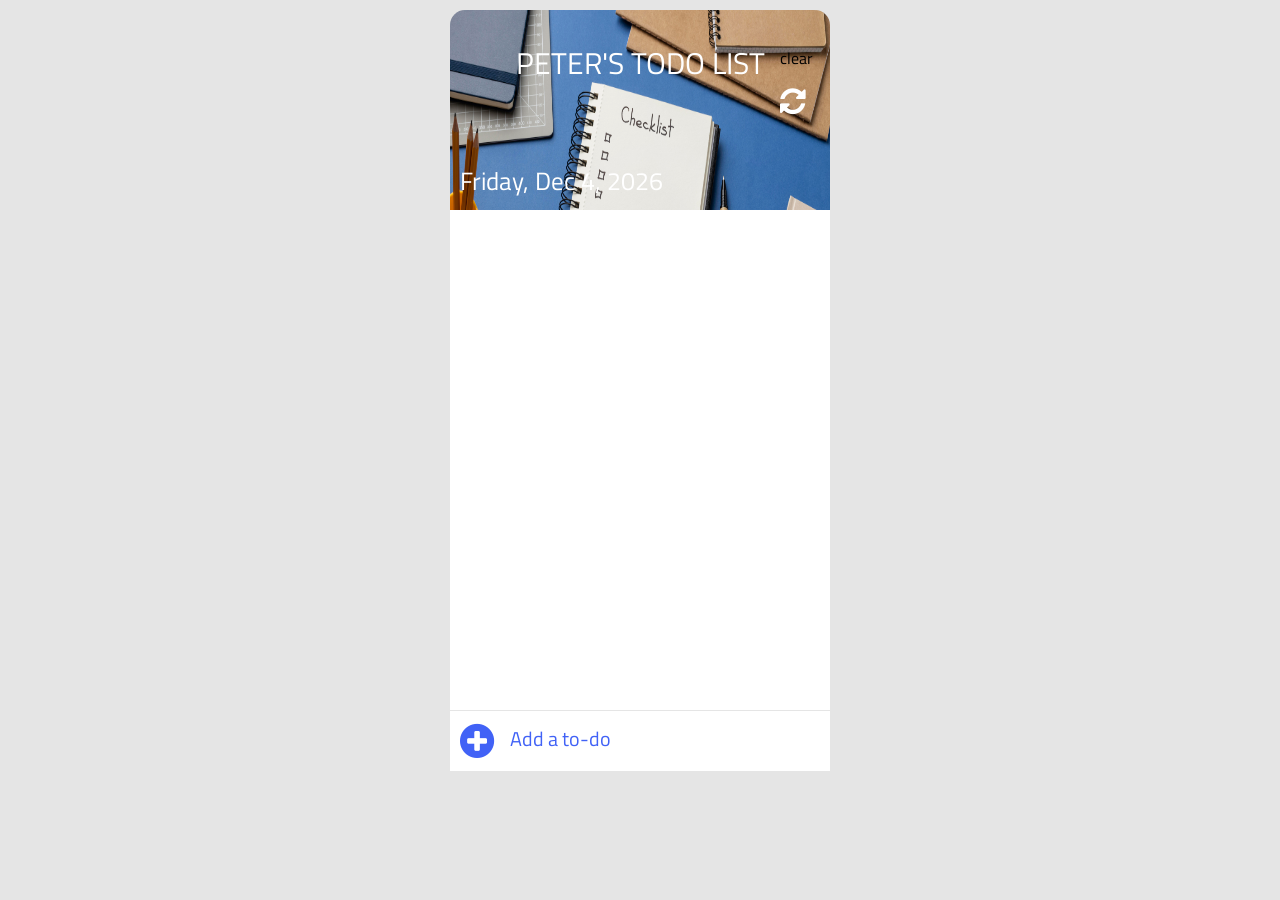
<file: index.html>
<!DOCTYPE html>
<html lang="en">
<head>
    <meta charset="UTF-8">
    <meta name="viewport" content="width=device-width, initial-scale=1.0">
    <title>ToDo</title>
    <link rel="stylesheet" href="https://fonts.googleapis.com/css?family=Titillium+Web">
    <link rel="stylesheet" href="./index.css">
    <link rel="stylesheet" href="./font-awesome.css">
</head>                  
<body>
    <div class="container">
        <div class="header">
            <div class="clear">
                <p>clear</p>
                <i class="fa fa-refresh"></i>
            </div>
            <div class="title">
                <P>PETER'S TODO LIST</P>
            </div>
            <div id="date"></div>
        </div>
        <div class="content">
            <ul id="list">
                
            </ul>
        </div>
        <div class="add-to-do">
            <i class="fa fa-plus-circle"></i>
            <input type="text" id="input" placeholder="Add a to-do">
        </div>
    </div>
    <script src="index.js"></script>
</body>
</html>
</file>
<file: index.css>
body{
    padding: 0;
    margin: 0;
    background-color: rgba(0, 0, 0, 0.1);
    font-family: 'Titillium Web', sans-serif;
}

/* ---------- container ---------- */
.container{
    padding: 10px;
    width: 380px;
    margin: 0 auto;
}

/* ---------- header ---------- */
.header{
    width: 380px;
    height: 200px;
    background-image: url(./img/img7.jpg);
    background-size: 100% 200%;
    background-repeat: no-repeat;
    border-radius: 15px 15px 0 0;
    position: relative;
}
.clear{
    width: 30px;
    height: 30px;
    position: absolute;
    right: 20px;
    top: 20px;
}
.clear i{
    font-size: 30px;
    color: #fff;
}
.clear i:hover{
    cursor: pointer;
    text-shadow: 1px 3px 5px #000;
    transform: rotate(45deg);
}
.title{
    position: relative;
    display: flex;
    justify-content: center;
    align-items: center;
    color: #fff;
    font-size: 30px;
    font-family: 'Titillium Web', sans-serif;
}
#date{
    position: absolute;
    bottom: 10px;
    left: 10px;
    color: #fff;
    font-size: 25px;
    font-family: 'Titillium Web', sans-serif;
}

/* ---------- content ---------- */
.content{
    width: 380px;
    height: 500px;
    max-height: 500px;
    background-color: #fff;
    overflow: auto;
}
.content::-webkit-scrollbar {
    display: none;
}
.content ul{
    padding: 0;
    margin: 0;
}
.item{
    width: 380px;
    height: 45px;
    min-height: 45px;
    position: relative;
    border-bottom: 1px solid rgba(0, 0, 0, 0.1);
    list-style: none;
    padding: 0;
    margin: 0;
}
.item i.co{
    position: absolute;
    font-size: 25px;
    padding-left: 5px;
    left: 15px;
    top: 10px;
}
.item i.co:hover{
    cursor: pointer;
}
.fa-check-circle{
    color: #6eb200;
}
.fa-plus-circle{
    cursor: pointer;
}
.item p.text{
    position: absolute;
    padding: 0;
    margin: 0;
    font-size: 20px;
    left: 50px;
    top: 5px;
    background-color: #fff;
    max-width: 285px;
}
.lineThrough{
    text-decoration: line-through;
    color: #ccc;
}
.item i.de{
    position: absolute;
    font-size: 25px;
    right: 15px;
    top: 10px;
}
.item i.de:hover{
    color: #af0000;
    cursor: pointer;
}

/* ---------- add item ---------- */
.add-to-do{
    position: relative;
    width: 360px;
    height: 40px;
    background-color: #fff;
    padding: 10px;
    border-top: 1px solid rgba(0, 0, 0, 0.1);
}
.add-to-do i{
    position: absolute;
    font-size: 40px;
    color: #4162f6;
}
.add-to-do input{
    position: absolute;
    left: 50px;
    height: 35px;
    width: 310px;
    background-color: transparent;
    border: none;
    font-size: 20px;
    padding-left: 10px;
}
.add-to-do input::-webkit-input-placeholder { /* Chrome/Opera/Safari */
    color: #4162f6;
    font-family: 'Titillium Web', sans-serif;
    font-size: 20px;
}
.add-to-do input::-moz-placeholder { /* Firefox 19+ */
    color: #4162f6;
    font-family: 'Titillium Web', sans-serif;
    font-size: 20px;
}
.add-to-do input::-ms-input-placeholder { /* IE 10+ */
    color: #4162f6;
    font-family: 'Titillium Web', sans-serif;
    font-size: 20px;
}
.add-to-do input::-moz-placeholder { /* Firefox 18- */
    color: #4162f6;
    font-family: 'Titillium Web', sans-serif;
    font-size: 20px;
}
</file>
